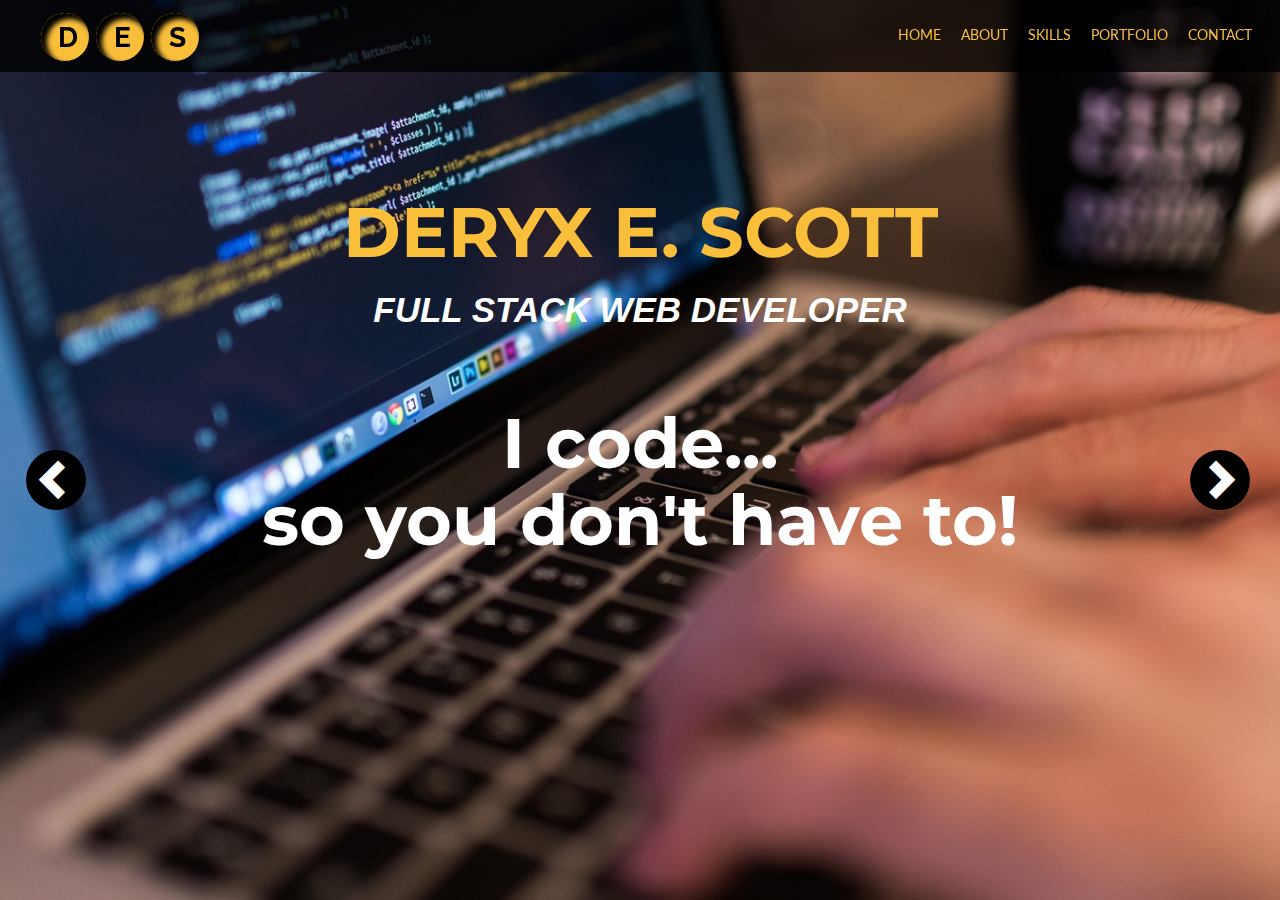
<file: index.html>
<!DOCTYPE html>
<html>
<head lang="en">
    <meta charset="UTF-8">
    <meta http-equiv="X-UA-Compatible" content="IE=edge" />

    <title>Deryx E. Scott Portfolio</title>

    <meta name="keywords" content="" />
    <meta name="description" content="" />
    <meta name="author" content="Deryx E. Scott" />


    <link href="css/normalize.css" rel="stylesheet" />
    <link href="css/styles.css" rel="stylesheet" />
    <link rel="stylesheet" href="//maxcdn.bootstrapcdn.com/bootstrap/3.3.5/css/bootstrap.min.css">
    <link rel="stylesheet" href="https://maxcdn.bootstrapcdn.com/font-awesome/4.4.0/css/font-awesome.min.css">
    <link href="//cdnjs.cloudflare.com/ajax/libs/animate.css/3.4.0/animate.css" rel="stylesheet" />

    <script src="https://ajax.googleapis.com/ajax/libs/jquery/1.11.2/jquery.min.js"></script>

</head>
<body>

<header>
    <a href="">
        <h1>D</h1>
        <h1>E</h1>
        <h1>S</h1>
    </a>

    <nav>
        <ul>
            <li><a href="#introduction">home</a></li>
            <li><a href="#about">about</a></li>
            <li><a href="#skills">skills</a></li>
            <li><a href="#portfolio">portfolio</a></li>
            <li><a href="#contact">contact</a></li>
        </ul>
    </nav>
</header>

<div class="page-arrow">
    <span class="glyphicon glyphicon-chevron-left"></span>
</div>
<div class="page-arrow">
    <span class="glyphicon glyphicon-chevron-right"></span>
</div>

<section class="page" id="introduction">
    <div class="content">
        <h1 class="hidden">Introduction</h1>
        <div>
            <h1>Deryx E. Scott</h1>
            <h2>Full Stack Web Developer</h2>
            <h1>I code... <br />so you don't have to!</h1>
        </div>
    </div>
</section>

<section class="page" id="about">
    <div class="background">
        <div class="content">
            <h1>about me</h1>

            <p>My name is pronounced Dair &#183; ricks, not Dexter like a 3rd grade substitute teacher once called me
                (still smh!). I am a Web Developer/Database Administrator at a small liberal arts college in Westchester County, NY. </p>

            <p>While attending high school in Freeport, Long Island, I became enamored with computers
                when I saw the Commodore 64 my senior year. I immediately joined the computer club and
                had a miserable time because I had no idea about programming!</p>

            <p>In the late-nineties after again flailing at programming while attending
                Stanford, finally getting programming at Stanford and getting a MPA from New York University, I was transfixed by the Internet. Some friends and I  got together to create an online magazine. I learned HTML in a week. Never did any programming on the site (it was never created), but I did create an interactive personal training website within two weeks of learning HTML (and Perl!). A year later, after creating a financial aid estimator program in HTML and classic ASP for my aforementioned employer, I transitioned to the job I now have.</p>

            <p>Why web development? It primarily satisfies the two sides of my persona &mdash; the problem-solving,
                analytical side and the artistic, creative side. I love hand-coding functionally interactive websites that are
                professional, symmetrical and attractive. Web development also demands that I continually learn new
                technologies.</p>

        </div>
    </div>
</section>

<section class="page" id="skills">
    <div class="background">
        <div class="content">
            <h1>skills</h1>

            <div id="buttons">
                <button id="frontend">front end</button>
                <button id="backend">back end</button>
                <button id="miscellaneous">miscellaneous</button>
            </div>

            <div id="skill-levels">
                <dl>
                    <dd>
                        <h4>&nbsp;</h4>
                    </dd>
                    <dd>
                        <h3>beginner</h3>
                    </dd>
                    <dd>
                        <h3>familiar</h3>
                    </dd>
                    <dd>
                        <h3>proficient</h3>
                    </dd>
                    <dd>
                        <h3>expert</h3>
                    </dd>
                    <dd>
                        <h3>master</h3>
                    </dd>
                </dl>

                <div id="frontend">
                    <h3>front end</h3>
                    <dl>
                        <dd>
                            <h4>HTML</h4>
                        </dd>
                        <dd>
                            <div></div>
                        </dd>
                        <dd>
                            <div></div>
                        </dd>
                        <dd>
                            <div></div>
                        </dd>
                        <dd>
                            <div></div>
                        </dd>
                        <dd>

                        </dd>
                    </dl>
                    <dl>
                        <dd>
                            <h4>CSS</h4>
                        </dd>
                        <dd>
                            <div></div>
                        </dd>
                        <dd>
                            <div></div>
                        </dd>
                        <dd>
                            <div></div>
                        </dd>
                        <dd>
                            <div></div>
                        </dd>
                        <dd>

                        </dd>
                    </dl>
                    <dl>
                        <dd>
                            <h4>Animate.CSS</h4>
                        </dd>
                        <dd>
                            <div></div>
                        </dd>
                        <dd>
                            <div></div>
                        </dd>
                        <dd>
                            <div></div>
                        </dd>
                        <dd>
                            &nbsp;
                        </dd>
                        <dd>
                            &nbsp;
                        </dd>
                    </dl>
                    <dl>
                        <dd>
                            <h4>Bootstrap</h4>
                        </dd>
                        <dd>
                            <div></div>
                        </dd>
                        <dd>
                            <div></div>
                        </dd>
                        <dd>
                            <div></div>
                        </dd>
                        <dd>
                            &nbsp;
                        </dd>
                        <dd>
                            &nbsp;
                        </dd>
                    </dl>
                    <dl>
                        <dd>
                            <h4>JavaScript</h4>
                        </dd>
                        <dd>
                            <div></div>
                        </dd>
                        <dd>
                            <div></div>
                        </dd>
                        <dd>
                            <div></div>
                        </dd>
                        <dd>

                        </dd>
                        <dd>

                        </dd>
                    </dl>
                    <dl>
                        <dd>
                            <h4>jQuery</h4>
                        </dd>
                        <dd>
                            <div></div>
                        </dd>
                        <dd>
                            <div></div>
                        </dd>
                        <dd>
                            <div></div>
                        </dd>
                        <dd>

                        </dd>
                        <dd>

                        </dd>
                    </dl>
                    <dl>
                        <dd>
                            <h4>TypeScript</h4>
                        </dd>
                        <dd>
                            <div></div>
                        </dd>
                        <dd>
                            <div></div>
                        </dd>
                        <dd>

                        </dd>
                        <dd>

                        </dd>
                        <dd>

                        </dd>
                    </dl>
                    <dl>
                        <dd>
                            <h4>AngularJS</h4>
                        </dd>
                        <dd>
                            <div></div>
                        </dd>
                        <dd>
                            <div></div>
                        </dd>
                        <dd>

                        </dd>
                        <dd>

                        </dd>
                        <dd>

                        </dd>
                    </dl>
                    <dl>
                        <dd>
                            <h4>JSON</h4>
                        </dd>
                        <dd>
                            <div></div>
                        </dd>
                        <dd>
                            <div></div>
                        </dd>
                        <dd>
                            <div></div>
                        </dd>
                        <dd>

                        </dd>
                        <dd>

                        </dd>
                    </dl>
                    <dl>
                        <dd>
                            <h4>XML</h4>
                        </dd>
                        <dd>
                            <div></div>
                        </dd>
                        <dd>
                            <div></div>
                        </dd>
                        <dd>
                            <div></div>
                        </dd>
                        <dd>
                            &nbsp;
                        </dd>
                        <dd>
                            &nbsp;
                        </dd>
                    </dl>
                </div>
                <div id="backend">
                    <h3>back end</h3>
                    <dl>
                        <dd>
                            <h4>ASP.NET</h4>
                        </dd>
                        <dd>
                            <div></div>
                        </dd>
                        <dd>
                            <div></div>
                        </dd>
                        <dd>
                            <div></div>
                        </dd>
                        <dd>

                        </dd>
                        <dd>

                        </dd>
                    </dl>
                    <dl>
                        <dd>
                            <h4>C#</h4>
                        </dd>
                        <dd>
                            <div></div>
                        </dd>
                        <dd>
                            <div></div>
                        </dd>
                        <dd>
                            <div></div>
                        </dd>
                        <dd>

                        </dd>
                        <dd>

                        </dd>
                    </dl>
                    <dl>
                        <dd>
                            <h4>Visual Basic</h4>
                        </dd>
                        <dd>
                            <div></div>
                        </dd>
                        <dd>
                            <div></div>
                        </dd>
                        <dd>
                            <div></div>
                        </dd>
                        <dd>

                        </dd>
                        <dd>

                        </dd>
                    </dl>
                    <dl>
                        <dd>
                            <h4>SQL</h4>
                        </dd>
                        <dd>
                            <div></div>
                        </dd>
                        <dd>
                            <div></div>
                        </dd>
                        <dd>
                            <div></div>
                        </dd>
                        <dd>

                        </dd>
                        <dd>

                        </dd>
                    </dl>
                    <dl>
                        <dd>
                            <h4>SQL Server</h4>
                        </dd>
                        <dd>
                            <div></div>
                        </dd>
                        <dd>
                            <div></div>
                        </dd>
                        <dd>
                            <div></div>
                        </dd>
                        <dd>

                        </dd>
                        <dd>

                        </dd>
                    </dl>
                    <dl>
                        <dd>
                            <h4>DB2</h4>
                        </dd>
                        <dd>
                            <div></div>
                        </dd>
                        <dd>
                            <div></div>
                        </dd>
                        <dd>
                            <div></div>
                        </dd>
                        <dd>

                        </dd>
                        <dd>

                        </dd>
                    </dl>
                    <dl>
                        <dd>
                            <h4>Database Design</h4>
                        </dd>
                        <dd>
                            <div></div>
                        </dd>
                        <dd>
                            <div></div>
                        </dd>
                        <dd>
                            <div></div>
                        </dd>
                        <dd>

                        </dd>
                        <dd>

                        </dd>
                    </dl>
                </div>
                <div id="miscellaneous">
                    <h3>miscellaneous</h3>
                    <dl>
                        <dd>
                            <h4>WebStorm</h4>
                        </dd>
                        <dd>
                            <div></div>
                        </dd>
                        <dd>
                            <div></div>
                        </dd>
                        <dd>
                            <div></div>
                        </dd>
                        <dd>

                        </dd>
                        <dd>

                        </dd>
                    </dl>
                    <dl>
                        <dd>
                            <h4>Dreamweaver</h4>
                        </dd>
                        <dd>
                            <div></div>
                        </dd>
                        <dd>
                            <div></div>
                        </dd>
                        <dd>
                            <div></div>
                        </dd>
                        <dd>

                        </dd>
                        <dd>

                        </dd>
                    </dl>
                    <dl>
                        <dd>
                            <h4>Visual Studio</h4>
                        </dd>
                        <dd>
                            <div></div>
                        </dd>
                        <dd>
                            <div></div>
                        </dd>
                        <dd>
                            <div></div>
                        </dd>
                        <dd>

                        </dd>
                        <dd>

                        </dd>
                    </dl>
                    <dl>
                        <dd>
                            <h4>Git/GitHub</h4>
                        </dd>
                        <dd>
                            <div></div>
                        </dd>
                        <dd>
                            <div></div>
                        </dd>
                        <dd>

                        </dd>
                        <dd>

                        </dd>
                        <dd>

                        </dd>
                    </dl>
                    <dl>
                        <dd>
                            <h4>Photoshop</h4>
                        </dd>
                        <dd>
                            <div></div>
                        </dd>
                        <dd>
                            <div></div>
                        </dd>
                        <dd>
                            <div></div>
                        </dd>
                        <dd>

                        </dd>
                        <dd>

                        </dd>
                    </dl>
                    <dl>
                        <dd>
                            <h4>WP Theming</h4>
                        </dd>
                        <dd>
                            <div></div>
                        </dd>
                        <dd>
                            <div></div>
                        </dd>
                        <dd>
                            <div></div>
                        </dd>
                        <dd>

                        </dd>
                        <dd>

                        </dd>
                    </dl>
                </div>
            </div>
        </div>
    </div>
</section>

<section class="page" id="portfolio">
    <div class="background">
        <div class="content">
            <h1>portfolio</h1>

            <div class="slide-viewer">
                <div class="slide-group">
                    <div class="slide slide-1">
                        <div class="row">
                            <div class="column">
                                <img src="images/spanish-tutor.png" alt="My Spanish Tutor" />
                                <span class="overlay">
                                    <h4>My Spanish Tutor</h4>
                                    <a href="#" class="btn btn-info" id="1" role="button">more detail</a>
                                </span>
                            </div>
                            <div class="column">
                                <img src="images/price-calculator.png" alt="Net Price Calculator" />
                                <span class="overlay">
                                    <h4>Net Price Calculator</h4>
                                    <a href="#" class="btn btn-info" id="2" role="button">more detail</a>
                                </span>
                            </div>
                        </div>

                        <div class="row">
                            <div class="column">
                                <img src="images/course-schedule.png" alt="CNR Course Schedule" />
                                <span class="overlay">
                                    <h4>CNR Course Schedule</h4>
                                    <a href="#" class="btn btn-info" id="3" role="button">more detail</a>
                                </span>
                            </div>
                            <div class="column">
                                <img src="images/work-request.png" alt="CNR Work Request" />
                                <span class="overlay">
                                    <h4>CNR Work Request App</h4>
                                    <a href="#" class="btn btn-info" id="4" role="button">more detail</a>
                                </span>
                            </div>
                        </div>
                    </div>

                    <div class="slide slide-2">
                        <div class="row">
                            <div class="column">
                                <img src="images/patricia-tenemille.png" alt="Elect Patricia Brimais-Tenemille" />
                                <span class="overlay">
                                    <h4>Patricia Brimais-Tenemille</h4>
                                    <a href="#" class="btn btn-info" id="5" role="button">more detail</a>
                                </span>
                            </div>
                            <div class="column">
                                <img src="images/gpa-calculator.png" alt="GPA Calculator" />
                                <span class="overlay">
                                    <h4>GPA Calculator</h4>
                                    <a href="#" class="btn btn-info" id="6" role="button">more detail</a>
                                </span>
                            </div>
                        </div>

                        <div class="row">
                            <div class="column">
                                <img src="images/grants-portal.png" alt="CNR Grants Portal" />
                                <span class="overlay">
                                    <h4>CNR Grants Portal</h4>
                                    <a href="#" class="btn btn-info" id="7" role="button">more detail</a>
                                </span>
                            </div>
                            <div class="column">
                                <img src="images/off-campus-employment.png" alt="CNR Campus Employment" />
                                <span class="overlay">
                                    <h4>CNR Off-campus Employment App</h4>
                                    <a href="#" class="btn btn-info" id="8" role="button">more detail</a>
                                </span>
                            </div>
                        </div>
                    </div>

                    <div class="slide slide-3">
                        <div class="row">
                            <div class="column">
                                <img src="images/daily-lent-reflection-archive.png" alt="CNR Lent Reflections" />
                                <span class="overlay">
                                    <h4>CNR Daily Lent Reflection</h4>
                                    <a href="#" class="btn btn-info" id="9" role="button">more detail</a>
                                </span>
                            </div>
                            <div class="column">
                                <img src="images/lap-contract.png" alt="SNR LAP Contract" />
                                <span class="overlay">
                                    <h4>SNR LAP Contract</h4>
                                    <a href="#" class="btn btn-info" id="10" role="button">more detail</a>
                                </span>
                            </div>
                        </div>

                        <div class="row">
                            <div class="column">
                                <img src="images/shopping-list.png" alt="Shopping List" />
                                <span class="overlay">
                                    <h4>Shopping List</h4>
                                    <a href="#" class="btn btn-info" id="11" role="button">more detail</a>
                                </span>
                            </div>
                            <div class="column">
                                <img src="images/hot-cold-game.png" alt="Hot/Cold Game" />

                                <span class="overlay">
                                    <h4>Hot/Cold Game</h4>
                                    <a href="#" class="btn btn-info" id="12" role="button">more detail</a>
                                </span>
                            </div>
                        </div>
                    </div>
                </div>
            </div>
            <div class="slide-buttons"></div>
        </div>
    </div>
</section>

<section class="page" id="contact">
    <div class="background">
        <div class="content">
            <h1>contact</h1>
            <div class="row">
                <div><a href="mailto: deryxescott@gmail.com"><i class="fa fa-envelope-o"></i></a></div>
                <div><a href="https://www.linkedin.com/in/deryxescott" target="_blank"><i class="fa fa-linkedin"></i></a></div>
                <div><a href="https://github.com/Deryx" target="_blank"><i class="fa fa-github"></i></a></div>
                <div><a href="https://plus.google.com/u/0/" target="_blank"><i class="fa fa-google-plus"></i></a></div>
            </div>
        </div>
    </div>
</section>

<!-- Background for lightbox -->
<div id="site-overlay"></div>

<!-- Lightbox content -->
<div id="lightbox-1">
    <h2>case study: my spanish tutor</h2>
    <div class="row">
        <div class="col-md-4">
            <h3>specs</h3>
            <dl>
                <dt>company: </dt>
                <dd>personal</dd>
            </dl>
            <dl>
                <dt>technology: </dt>
                <dd>HTML5, CSS3, AngularJS, jQuery, jQueryUI, JavaScript, Animate.css, Bootstrap, JSON</dd>
            </dl>
            <dl>
                <dt>website: </dt>
                <dd><a href="http://deryx.github.io/spanish-tutor" target="_blank">http://deryx.github.io/spanish-tutor</a></dd>
            </dl>
        </div>
        <div class="col-md-8">
            <p><strong>My Spanish Tutor</strong> came about because I wanted to further learn how to program in AngularJS. This was my second foray into Angular programming.</p>
            <p>
                I had been teaching myself Spanish for a while and I wanted a somewhat fun vehicle to continue my Spanish/Angular learning. So, I created a suite of tools to help with learning Spanish:

                <ul>
                    <li><strong>flashcards</strong> to learn vocabulary and verb conjugation;</li>
                    <li> <strong>vocabulary slider</strong> game where you slide spanish word tiles to their corresponding images and english definitions;</li>
                    <li>a <strong>word scramble game</strong> where a jumbled spanish word is presented and it is your job to correctly unscramble the word;</li>
                    <li>a <strong>word completion game</strong> where you are presented with incomplete spanish words and it is your job to fill in the blanks; and</li>
                    <li>a <strong>verb conjugator game</strong> where you are presented with with a spanish verb and you have to conjugate the verb in the <strong>present</strong>, <strong>preterite</strong>, <strong>imperfect</strong> or <strong>future</strong> tenses (you choose).</li>
                </ul>
            </p>
            <p>At the moment, this is very basic, beginning Spanish. However, more functionality and difficulty will be added in the future as I learn more Spanish.

                <img src="images/my-spanish-tutor.png" />

                <img src="images/vocab-flashcard-1.png" />

                <img src="images/vocab-quiz-1.png" />

            </p>
        </div>
    </div>
    <div><span class="glyphicon glyphicon-remove"></span></div>
</div>

<div id="lightbox-2">
    <h2>case study: net price calculator</h2>
    <div class="row">
        <div class="col-md-4">
            <h3>specs</h3>
            <dl>
                <dt>company: </dt>
                <dd>personal</dd>
            </dl>
            <dl>
                <dt>technology: </dt>
                <dd>HTML5, CSS3, AngularJS, jQuery, jQueryUI, JSON</dd>
            </dl>
            <dl>
                <dt>website: </dt>
                <dd><a href="http://deryx.github.io/npc" target="_blank">http://deryx.github.io/npc</a></dd>
            </dl>
        </div>
        <div class="col-md-8">
            <p>
                After doing some fairly rudimentary programming in AngularJS, I decided it was time to create something a bit larger in scope. I had already created the original <strong>Net Price Calculator</strong> for my employer using <strong>ASP.NET MVC (C#)</strong>, <strong>HTML</strong>, <strong>CSS</strong>, <strong>jQuery</strong>, <strong>Bootstrap</strong> and <strong>XML</strong>. Since I was not saving or working with any sensitive data, I did not need a server to store or retrieve data. Therefore, this was a perfect project to use AngularJS since everything is done through the client.
            </p>

            <p>
                The application is essentially a wizard program, taking the user through 5 screens, if the student is independent, or 6 screens, if the student is dependent. The final screen is always the results. The application calculates a student's estimated family contribution (efc) using the Federal Methodology, the same methodology used when a student completes the Free Application for Federal Student Aid (FAFSA). On the results page, the student is presented with the College of New Rochelle's cost of attendance, total amount of state grants and scholarships, total amount of college grants and scholarships and the net amount the student is responsible for after all estimated aid is subtracted from the cost of attendance.

                <img src="images/npc-1.png" />

                <img src="images/npc-2.png" />

                <img src="images/npc-3.png" />

                <img src="images/npc-4.png" />

                <img src="images/npc-5.png" />

                <img src="images/npc-6.png" />
            </p>
        </div>
    </div>
    <div><span class="glyphicon glyphicon-remove"></span></div>
</div>

<div id="lightbox-3">
    <h2>case study: cnr course schedule</h2>
    <div class="row">
        <div class="col-md-4">
            <h3>specs</h3>
            <dl>
                <dt>company: </dt>
                <dd>The College of New Rochelle</dd>
            </dl>
            <dl>
                <dt>technology: </dt>
                <dd>HTML5, CSS3, ASP.NET Web Forms, C#, DB2, SQL</dd>
            </dl>
            <dl>
                <dt>website: </dt>
                <dd><a href="http://apps.cnr.edu/asp/courseschedule/index.aspx" target="_blank">http://apps.cnr.edu/asp/courseschedule/<br />index.aspx</a> </dd>
            </dl>
        </div>
        <div class="col-md-8">
            <p>
                The College of New Rochelle's Director of Information Systems asked me if I could recreate the college's internally used course schedule application. The original program was not internet friendly and did not have the appearance of the then college web site. At the time she asked, I hadn't connected a web page to an AS400 database system. The most powerful database I had connected to was Microsoft Access. Undaunted, I took on the assignment anyway. Within short period of time, I learned the connection protocols and proper SQL needed to access the information for the application. As you can see, the application was a success.

                <img src="images/course-schedule-1.png" />

                <img src="images/course-schedule-2.png" />
            </p>
        </div>
    </div>
    <div><span class="glyphicon glyphicon-remove"></span></div>
</div>

<div id="lightbox-4">
    <h2>case study: cnr work order request app</h2>
    <div class="row">
        <div class="col-md-4">
            <h3>specs</h3>
            <dl>
                <dt>company: </dt>
                <dd>The College of New Rochelle</dd>
            </dl>
            <dl>
                <dt>technology: </dt>
                <dd>HTML5, CSS3, ASP.NET Web Forms, C#, Active Directory, SQL Server, SQL</dd>
            </dl>
            <dl>
                <dt>website: </dt>
                <dd>password protected</dd>
            </dl>
        </div>
        <div class="col-md-8">
            <p>
                One day, the Assistant Director of Facilities Management at the college called me. He saw a work request form on the website of a nearby college and wondered if I could create something similar. Of course I said, "sure" and set off creating the form. Little did I know that this simple web form would morph into full-blow web application! After completing the form, I had to add:

                <ul>
                    <li>A sign-in form so that only the College of New Rochelle students and employees could use the form;</li>
                    <li>email to the user once the form is submitted;</li>
                    <li>create a menu so that Facilities Management could input or retrieve request information;</li>
                    <li>programming so that regular users just see the request form when they sign in;</li>
                    <li>a retrieval screen so that Facilities Management can:
                        <ul>
                            <li>retrieve a list of all unassigned/incomplete/complete work orders during a time period, by requester name, by work order number, email, and/or location;</li>
                            <li>assign work requests;</li>
                            <li>update work request status;</li>
                            <li>send requester email update; and</li>
                            <li>print work request tickets to give assigned workers</li>
                        </ul>
                    </li>
                </ul>

                <img src="images/work-request-1.png" />

                <img src="images/work-request-2.png" />

                <img src="images/work-request-3.png" />

                <img src="images/work-request-4.png" />

                <img src="images/work-request-5.png" />

                <img src="images/work-request-6.png" />
            </p>
        </div>
    </div>
    <div><span class="glyphicon glyphicon-remove"></span></div>
</div>

<div id="lightbox-5">
    <h2>case study: patricia brimais-tenemille</h2>
    <div class="row">
        <div class="col-md-4">
            <h3>specs</h3>
            <dl>
                <dt>company: </dt>
                <dd>Patricia Brimais-Tenemille</dd>
            </dl>
            <dl>
                <dt>technology: </dt>
                <dd>HTML5, CSS3</dd>
            </dl>
            <dl>
                <dt>website: </dt>
                <dd><a href="http://deryx.github.io/patriciatennemille/" target="_blank">http://deryx.github.io/patriciatennemille/</a></dd>
            </dl>
        </div>
        <div class="col-md-8">
            <p>
                A, friend, Patricia Brismais-Tenemille, was running for a Family Court Judgeship in Rockland County.
                Naturally, she needed a website for her campaign, so I volunteered my services. I had most of the
                site done when she had to drop out of the election. You can see what I created below.

                <img src="images/tenemille-1.png" />

                <img src="images/tenemille-2.png" />

                <img src="images/tenemille-3.png" />

                <img src="images/tenemille-4.png" />

                <img src="images/tenemille-5.png" />
            </p>
        </div>
    </div>
    <div><span class="glyphicon glyphicon-remove"></span></div>
</div>
<div id="lightbox-6">
    <h2>case study: gpa calculator</h2>
    <div class="row">
        <div class="col-md-4">
            <h3>specs</h3>
            <dl>
                <dt>company: </dt>
                <dd>The College of New Rochelle</dd>
            </dl>
            <dl>
                <dt>technology: </dt>
                <dd>HTML, CSS, ASP.NET, C#, Active Directory, DB2, SQL</dd>
            </dl>
            <dl>
                <dt>website: </dt>
                <dd>password protected</dd>
            </dl>
        </div>
        <div class="col-md-8">
            <p>
                A friend/former supervisor asked me if I could created a program that would help her counsel students that are on the brink of academic probation or dismissal. In response to this request, I created an application that allowed the user to search for a student, list all courses taken for the selected student, and the cumulative grade point average (gpa) for those courses. With the current gpa calculated, the user can input the desired cumulative gpa and credits to be taken in the subsequent semester to calculate the quality points/gpa needed to achieve the desired gpa.

                <img src="images/gpa-calculator-1.png" />

                <img src="images/gpa-calculator-2.png" />

                <img src="images/gpa-calculator-3.png" />
            </p>
        </div>
    </div>
    <div><span class="glyphicon glyphicon-remove"></span></div>
</div>
<div id="lightbox-7">
    <h2>case study: cnr grant portal</h2>
    <div class="row">
        <div class="col-md-4">
            <h3>specs</h3>
            <dl>
                <dt>company: </dt>
                <dd>The College of New Rochelle</dd>
            </dl>
            <dl>
                <dt>technology: </dt>
                <dd>HTML5, CSS3, jQuery, JavaScript, ASP.NET, C#, SQL Server, SQL</dd>
            </dl>
            <dl>
                <dt>website: </dt>
                <dd>password protected</dd>
            </dl>
        </div>
        <div class="col-md-8">
            <p>
                The Vice President for Strategic Initiatives at the college asked me to create a document portal like I had for the college's Board of Trustees two years prior. The site only allows access to particular members of the college community and only three people are allowed to upload documents to the server and be displayed on the portal (the document upload panel only appears to these three people). The portal also features a message board where the messages appear and disappear according to input dates and jQuery/JavaScript-generated calendars.

                <img src="images/portal-1.png" />

                <img src="images/portal-2.png" />

                <img src="images/portal-3.png" />
            </p>
        </div>
    </div>
    <div><span class="glyphicon glyphicon-remove"></span></div>
</div>
<div id="lightbox-8">
    <h2>case study: cnr off-campus employment app</h2>
    <div class="row">
        <div class="col-md-4">
            <h3>specs</h3>
            <dl>
                <dt>company: </dt>
                <dd>The College of New Rochelle</dd>
            </dl>
            <dl>
                <dt>technology: </dt>
                <dd>HTML5, CSS3, jQuery, JavaScript, ASP.NET Web Forms, C#, SQL Server, SQL</dd>
            </dl>
            <dl>
                <dt>website: </dt>
                <dd><a href="http://apps.cnr.edu/careerservices/off-campus.positions.aspx" target="_blank">http://apps.cnr.edu/careerservices/off-campus.positions.aspx</a></dd>
            </dl>
        </div>
        <div class="col-md-8">
            <p>
                This is a redesign of an project I created several years ago for the college's Career Development department. Off-campus employers use a form to input off-campus employment opportunities into a SQL Server database. Once the jobs are in the database they appear until a Career Services administrator removes them. The jobs links, once clicked, opens up another browser window with the details of the selected job.

                <img src="images/oc-employment-1.png" />

                <img src="images/oc-employment-2.png" />

                <img src="images/oc-employment-3.png" />
            </p>
        </div>
    </div>
    <div><span class="glyphicon glyphicon-remove"></span></div>
</div>
<div id="lightbox-9">
    <h2>case study: cnr daily lent reflections</h2>
    <div class="row">
        <div class="col-md-4">
            <h3>specs</h3>
            <dl>
                <dt>company: </dt>
                <dd>The College of New Rochelle</dd>
            </dl>
            <dl>
                <dt>technology: </dt>
                <dd>HTML, CSS, ASP.NET Web Forms, C#, SQL Server, SQL</dd>
            </dl>
            <dl>
                <dt>website: </dt>
                <dd><a href="http://www2.cnr.edu/campusministry/daily-lent-reflections-archive.aspx" target="_blank">http://www2.cnr.edu/campusministry/daily-lent-reflections-archive.aspx</a></dd>
            </dl>
        </div>
        <div class="col-md-8">
            <p>

                <img src="images/daily-lenten-archive-1.png" />

                <img src="images/daily-lenten-archive-2.png" />
            </p>
        </div>
    </div>
    <div><span class="glyphicon glyphicon-remove"></span></div>
</div>
<div id="lightbox-10">
    <h2>case study: snr life arts project contract app</h2>
    <div class="row">
        <div class="col-md-4">
            <h3>specs</h3>
            <dl>
                <dt>company: </dt>
                <dd>The College of New Rochelle</dd>
            </dl>
            <dl>
                <dt>technology: </dt>
                <dd>HTML5, CSS3, jQuery, Bootstrap, ASP.NET Web Forms, C#, SQL Server, SQL</dd>
            </dl>
            <dl>
                <dt>website: </dt>
                <dd>password protected</dd>
            </dl>
        </div>
        <div class="col-md-8">
            <p>

                <img src="images/contract-1.png" />

                <img src="images/contract-2.png" />

                <img src="images/contract-3.png" />
            </p>
        </div>
    </div>
    <div><span class="glyphicon glyphicon-remove"></span></div>
</div>
<div id="lightbox-11">
    <h2>case study: shopping list</h2>
    <div class="row">
        <div class="col-md-4">
            <h3>specs</h3>
            <dl>
                <dt>company: </dt>
                <dd>personal</dd>
            </dl>
            <dl>
                <dt>technology: </dt>
                <dd>HTML5, CSS3, Bootstrap, jQuery, JavaScript</dd>
            </dl>
            <dl>
                <dt>website: </dt>
                <dd><a href="http://deryx.github.io/shopping-list/" target="_blank">http://deryx.github.io/shopping-list/</a></dd>
            </dl>
        </div>
        <div class="col-md-8">
            <p>
                Apart from my full-time job, I am a part-time mentor in the Front-End Development program for a Thinkful, an online coding academy. One of the projects that the students had to complete was a shopping list application using jQuery/JavaScript. The application had to accept input from a text box and add it to the page with a checkbox. If a checkbox is selected and the "Delete" button is pressed, the list items with selected checkboxes disappear. As an added bonus, the the user can remove individual list items by clicking the red "X" in each box.
                <img src="images/shopping-list-1.png" />

                <img src="images/shopping-list-2.png" />

                <img src="images/shopping-list-3.png" />
            </p>
        </div>
    </div>
    <div><span class="glyphicon glyphicon-remove"></span></div>
</div>
<div id="lightbox-12">
    <h2>case study: hot/cold game</h2>
    <div class="row">
        <div class="col-md-4">
            <h3>specs</h3>
            <dl>
                <dt>company: </dt>
                <dd>personal</dd>
            </dl>
            <dl>
                <dt>technology: </dt>
                <dd>HTML5, CSS3, jQuery, JavaScript</dd>
            </dl>
            <dl>
                <dt>website: </dt>
                <dd><a href="http://deryx.github.io/hot-cold-game" target="_blank">http://deryx.github.io/hot-cold-game/</a></dd>
            </dl>
        </div>
        <div class="col-md-8">
            <p>
                Another Thinkful project where the student had create the classic number guessing game where the user has to guess the random number using clues provided by the application. The application displays all the guesses, whether the guess is "cold", "warm", "very warm", "hot", "over" or a winner.

                <img src="images/hot-cold-1.png" />

                <img src="images/hot-cold-2.png" />

                <img src="images/hot-cold-3.png" />

                <img src="images/hot-cold-4.png" />

                <img src="images/hot-cold-5.png" />
            </p>
        </div>
    </div>
    <div><span class="glyphicon glyphicon-remove"></span></div>
</div>

<!-- Javascript -->
<script src="js/application.js"></script>

</body>
</html>
</file>
<file: css/styles.css>
@import url(http://fonts.googleapis.com/css?family=Lato:400,700,900);
@import url(http://fonts.googleapis.com/css?family=Montserrat:400,700);
@import url(http://fonts.googleapis.com/css?family=Roboto+Slab:400,700);
@import url(http://fonts.googleapis.com/css?family=Arvo:400,700);
@import url(http://fonts.googleapis.com/css?family=Merriweather);
@import url(https://fonts.googleapis.com/css?family=Alegreya+Sans+SC:400,900);
@import url(https://fonts.googleapis.com/css?family=Raleway:400,900);
@import url(https://fonts.googleapis.com/css?family=Source+Sans+Pro);

body {
    margin: 0;
    padding: 0;
    width: 100%;
    height: 100%;
}

header {
    margin: 0;
    padding: 0;
    width: 100%;
    height: 72px;
    background: rgba(0, 0, 0, 0.8);
    position: relative;
    position: fixed;
    z-index: 100;
    color: #22313F;
    clear: both;
}

header hgroup {
    width: 200px;
}

header h1 {
    margin-left: 40px;
    margin-top: 12px;
    float: left;
    height: 50px;
    width: 50px;
    padding-left: 5px;
    padding-top: 10px;
    border-radius: 100px;
    border: 1px solid #000;
    text-align: center;
    color: #000;
    font-size: 2em;
    background: #F9BF3B;
    font-family: 'Raleway', sans-serif;
    font-weight: bold;
    box-shadow: 5px 5px 5px 1px #000 inset;
}

header h1:nth-of-type(2) {
    margin-left: 5px;
}

header h1:nth-of-type(3) {
    margin-left: 5px;
}

header nav {
    float: right;
    margin-top: 25px;
    margin-right: 20px;
}

header ul {
    list-style-type: none;
}

header ul li {
    display: inline-table;
}

header ul li a {
    text-transform: uppercase;
    padding: 9px 8px;
    text-decoration: none;
    color: #F9BF3B;
    font-family: 'lato', sans-serif;
}

footer {
    margin: 0;
    padding: 0;
    width: 100%;
    height: 72px;
    background: #ECF0F1;
    display: none;
}

section {
    width: 100%;
    height: 100%;
    clear: both;
}

section div.content {
    margin: 0 auto;
    padding: 0;
    padding-top: 25px;
    width: 940px;
    clear: both;
}

section div h1 {
    margin-top: 8%;
    text-align: center;
    text-transform: uppercase;
    font-family: "Montserrat", sans-serif;
    font-weight: 700;
}
#introduction {
    background-size: cover;
    background-image: url(../images/intro-background.jpg);
    background-repeat: no-repeat;
    background-position: center;
}

#introduction h1 {
    color: #F9BF3B;
    font-size: 5em;
    text-align: center;
}

#introduction h1:nth-of-type(1) {
    margin-top: 18%;
}

#introduction h1:nth-of-type(2) {
    color: #FFF;
    text-transform: inherit;
}

#introduction h2 {
    font-size: 2.5em;
    font-weight: bold;
    color: #FFF;
    text-align: center;
    text-transform: uppercase;
    font-style: oblique;
}

#about, #skills, #portfolio, #contact, #frontend, #backend, #miscellaneous  {
    display: none;
}

#about {
    background-size: cover;
    background-image: url(../images/stanford.jpg);
    background-repeat: no-repeat;
    background-position: center bottom;
}

#about .background {
    background: rgba(211, 84, 0, 0.9);
    height: 100%;
}

#about div.content h1 {
    color: #FFF;
}

#about div.content h1 + p {
    margin-top: 30px;
}

#about div.content h1 ~ p {
    font-family: "Roboto Slab";
    text-align: justify;
    font-size: 1.2em;
    color: #FFF;
}

#skills {
    background-size: cover;
    background-image: url(../images/background2.jpg);
    background-repeat: no-repeat;
    background-position: center bottom;
}

#skills .background {
    background: rgba(65, 131, 215, 0.85);
    height: 100%;
}

#skills h1 {
    color: #FFF;
}

#skill-levels {
    margin-top: 5%;
    width: 100%;
}

#buttons {
    margin-top: 30px;
    width: 100%;
    text-align: center;
    clear: both;
}

#buttons button {
    display: inline-table;
    width: 120px;
    text-transform: uppercase;
    width: 150px;
    font-weight: bold;
}

#skill-levels h3 {
    text-align: center;
    text-transform: uppercase;
    color: #FFF;
    padding-top: 40px;
    font-size: 125%;
    font-weight: bold;
    font-family: 'Raleway', sans-serif;
}

#skill-levels h4 {
    text-align: left;
}

#skill-levels section {
    width: 100%;
}

#skill-levels dl {
    margin: 0;
    padding: 0;
    clear: both;
    border-top: 1px solid #000;
}

#skill-levels dl:nth-of-type(1) {
    background: #000;
}

#skill-levels dl:nth-of-type(1) dd {
    text-align: center;
}

#skill-levels dd {
    display: inline-table;
    margin-top: 5px;
    margin-left: 1px;
    margin-bottom: -5px;
    width: 17.2%;
}

#skill-levels dd:first-child {
    width: 13%;
    height: 25px;
    margin-top: 0;
}

#skill-levels dd h3 {
    margin-top: 0;
    text-transform: uppercase;
    padding: 5px;
    display: block;
    background: #000;
    color: #FFF;
    font-size: 1em;
    text-align: center;
}

#skill-levels dd:first-child h4 {
    width: 125px;
    margin-top: 5px;
    padding-top: 5px;
    padding-bottom: 5px;
    background: #000;
    color: #FFF;
    font-size: 1em;
    text-align: center;
}

#skill-levels dd div {
    padding: 0;
    height: 25px;
    background: #000;
}

#portfolio {
    background-size: contain;
    background-repeat: no-repeat;
    background-position: center center;
}

#portfolio h1 {
    margin-bottom: 20px;
    color: #FFF;
}

#portfolio .background {
    background: rgba(77, 175, 124, 0.9);
    height: 100%;
}

#portfolio .slide-viewer {
    position: relative;
    margin: auto;
    overflow: hidden;
    width: 550px;
    height: 550px;
}

#portfolio .slide-group {
    width: 100%;
    height: 100%;
    position: relative;
}

#portfolio .slide {
    width: 100%;
    height: 100%;
    display: none;
    position: absolute;
}

#portfolio .slide:first-child {
    display: block;
}

#portfolio .row {
    width: 100%;
    margin-left: 5px;
}

#portfolio .column {
    width: 225px;
    height: 225px;
    display: inline-block;
    margin: 10px;
    overflow: hidden;
}

#portfolio .column img {
    width: 225px;
}

.column > .overlay {
    width: 225px;
    height: 112px;
    background: rgba(0, 0, 0, 0.6);
    position: absolute;
    z-index: 99;
    margin-top: -112px;
    display: none;
    text-align: center;
}

.column > .overlay h4 {
    color: #FFF;
    text-align: center;
    clear: both;
    margin-bottom: 20px;
}

div.slide-buttons {
    margin: 0 auto;
    position: absolute;
    width: 940px;
    left: 50%;
    margin-left: -490px;
    margin-top: -60px;
    text-align: center;
    z-index: 99;
}

div.slide-buttons button {
    border: none;
    background: none;
}

.slide-btn {
    font-size: 3em;
}

.active {
    color: #FF0000;
}

#contact {
    background-size: cover;
    background-image: url(../images/new.york.city.jpg);
    background-repeat: no-repeat;
    background-position: center bottom;
}

#contact .background {
    background: rgba(242, 38, 19, 0.9);
    height: 100%;
}

#contact h1 {
    color: #FFF;
}

#contact .row {
    width: 75%;
    height: 150px;
    margin: 0 auto;
    margin-top: 18%;
    text-align: center;
}

#contact .row div {
    width: 150px;
    height: 150px;
    margin-left: 10px;
    background: #000;
    display: inline-block;
    -webkit-border-radius: 50%;
    -moz-border-radius: 50%;
    border-radius: 50%;
}

#contact i {
    padding-top: 30px;
    font-size: 6em;
}

#contact a {
    display: block;
    width: 100%;
    height: 100%;
    color: #FFF;
    text-decoration: none;
    -webkit-border-radius: 50%;
    -moz-border-radius: 50%;
    border-radius: 50%;
}

#contact a:hover {
    background: #FFF;
    color: #000;
}

.hidden {
    display: none;
}

.arrow-nav {
    width: 150px;
    height: 50px;
    font-size: 2em;
    color: #FFF;
    text-align: center;
    position: absolute;
    bottom: 30px;
    right: 10px;
}

#introduction .arrow-nav .glyphicon-chevron-left {
    visibility: hidden;
}

#introduction .arrow-nav .glyphicon-chevron-right {
    margin-left: 55px;
}

#contact .arrow-nav .glyphicon-chevron-left {
    margin-left: 55px;
}

#site-overlay {
    margin: 0;
    padding: 0;
    width: 100%;
    background: rgba(0, 0, 0, 0.6);
    position: absolute;
    z-index: 99;
    top: 0;
    display: none;
}

[id*=lightbox] {
    padding: 0;
    width: 940px;
    height: 100%;
    position: absolute;
    margin-left: -470px;
    top: 0;
    left: 50%;
    z-index: 100;
    display: none;
    background: #FFF;
    overflow-y: auto;
    overflow-x: hidden;
    clear: both;
}

[id*=lightbox] h2 {
    text-align: center;
    text-transform: uppercase;
}

[id*=lightbox] .row .col-md-4 {
}

[id*=lightbox] div span {
    -webkit-border-radius: 50%;
    -moz-border-radius: 50%;
    border-radius: 50%;
    width: 30px;
    height: 30px;
    font-size: 1em;
    padding-top: 5px;
    padding-left: 5px;
    background: #000;
    color: #FFF;
    position: absolute;
    z-index: 102;
    top: 0.5%;
    left: 96%;
    border: 3px solid #FFF;
    -webkit-box-shadow: 2px 2px 2px 0px rgba(50, 50, 50, 0.75);
    -moz-box-shadow:    2px 2px 2px 0px rgba(50, 50, 50, 0.75);
    box-shadow:         2px 2px 2px 0px rgba(50, 50, 50, 0.75);
}

[id*=lightbox] h2 {
    margin-top: 40px;
    margin-bottom: 30px;
}

[id*=lightbox] h3 {
    margin-left: 40px;
}

[id*=lightbox] .row dl {
    margin-left: 40px;
    padding-bottom: 10px;
    clear: both;
}

[id*=lightbox] .row dt, dd {
    float: left;
}

[id*=lightbox] .row dd {
    padding-bottom: 10px;
}

[id*=lightbox] .col-md-4 h3 {
    text-transform: uppercase;
    font-weight: bold;
    background: #000;
    color: #FFF;
    text-align: center;
    padding: 5px;
    margin-top: 0;
}

[id*=lightbox] .col-md-8 ul {
    margin-right: 40px;
    font-family: 'Source Sans Pro', sans-serif;
}

[id*=lightbox] .col-md-8 ul li {
    margin-left: 0.25in;
    list-style-position: inside;
    margin-bottom: 10px;
}

[id*=lightbox] .col-md-8 ul li ul
{
    margin-top: 10px;
    list-style-position: inside;
    margin-bottom: 10px;
}

[id*=lightbox] .col-md-4 dt {
    text-transform: uppercase;
}

[id*=lightbox] .col-md-8 {
    border-left: 1px solid #AAA;
}

[id*=lightbox] .col-md-8 p {
    margin-right: 40px;
    font-size: 1.1em;
    text-align: left;
    font-family: 'Source Sans Pro', sans-serif;
    padding-left: 30px;
}

[id*=lightbox] img {
    margin-bottom: 20px;
    width: 99%;
    clear: both;
    border: 1px solid #BBB;
}

[id*=lightbox] .col-md-8 img:nth-of-type(1) {
    margin-top: 20px;
}

div.page-arrow {
    position: absolute;
    z-index: 103;
    width: 150px;
    color: #FFF;
    font-size: 3em;
    top: 50%;
    background: #000;
    width: 60px;
    height: 60px;
    border-radius: 50%;
    padding-left: 8px;
    padding-top: 4px;
}

div.page-arrow:nth-of-type(1) {
    margin-left: 2%;
}

div.page-arrow:nth-of-type(2) {
    margin-left: 93%;
}
</file>
